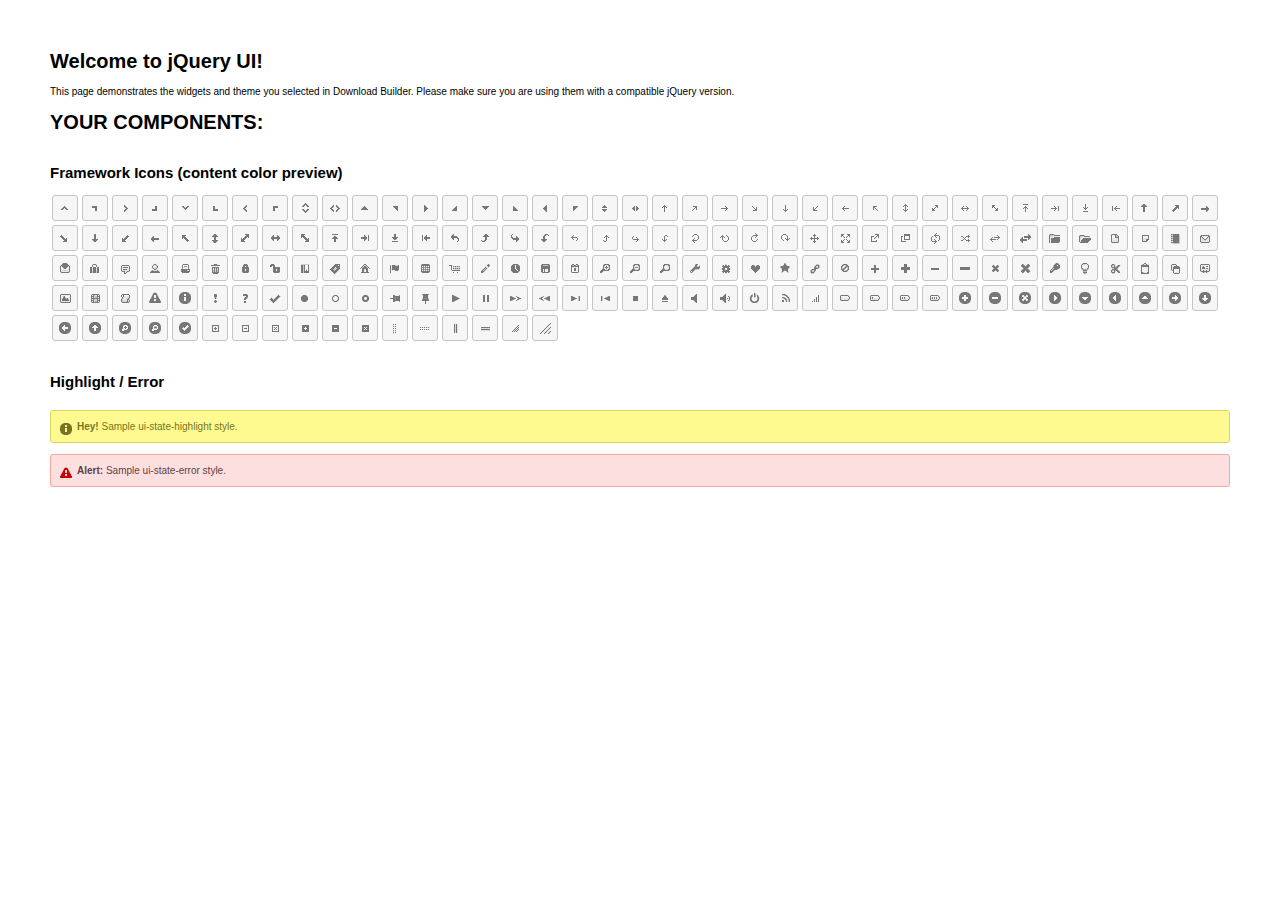
<file: police/static/bowerComponents/jquery-ui-1.11.4.custom/index.html>
<!doctype html>
<html lang="us">
<head>
	<meta charset="utf-8">
	<title>jQuery UI Example Page</title>
	<link href="jquery-ui.css" rel="stylesheet">
	<style>
	body{
		font: 62.5% "Trebuchet MS", sans-serif;
		margin: 50px;
	}
	.demoHeaders {
		margin-top: 2em;
	}
	#dialog-link {
		padding: .4em 1em .4em 20px;
		text-decoration: none;
		position: relative;
	}
	#dialog-link span.ui-icon {
		margin: 0 5px 0 0;
		position: absolute;
		left: .2em;
		top: 50%;
		margin-top: -8px;
	}
	#icons {
		margin: 0;
		padding: 0;
	}
	#icons li {
		margin: 2px;
		position: relative;
		padding: 4px 0;
		cursor: pointer;
		float: left;
		list-style: none;
	}
	#icons span.ui-icon {
		float: left;
		margin: 0 4px;
	}
	.fakewindowcontain .ui-widget-overlay {
		position: absolute;
	}
	select {
		width: 200px;
	}
	</style>
</head>
<body>

<h1>Welcome to jQuery UI!</h1>

<div class="ui-widget">
	<p>This page demonstrates the widgets and theme you selected in Download Builder. Please make sure you are using them with a compatible jQuery version.</p>
</div>

<h1>YOUR COMPONENTS:</h1>












<h2 class="demoHeaders">Framework Icons (content color preview)</h2>
<ul id="icons" class="ui-widget ui-helper-clearfix">
	<li class="ui-state-default ui-corner-all" title=".ui-icon-carat-1-n"><span class="ui-icon ui-icon-carat-1-n"></span></li>
	<li class="ui-state-default ui-corner-all" title=".ui-icon-carat-1-ne"><span class="ui-icon ui-icon-carat-1-ne"></span></li>
	<li class="ui-state-default ui-corner-all" title=".ui-icon-carat-1-e"><span class="ui-icon ui-icon-carat-1-e"></span></li>
	<li class="ui-state-default ui-corner-all" title=".ui-icon-carat-1-se"><span class="ui-icon ui-icon-carat-1-se"></span></li>
	<li class="ui-state-default ui-corner-all" title=".ui-icon-carat-1-s"><span class="ui-icon ui-icon-carat-1-s"></span></li>
	<li class="ui-state-default ui-corner-all" title=".ui-icon-carat-1-sw"><span class="ui-icon ui-icon-carat-1-sw"></span></li>
	<li class="ui-state-default ui-corner-all" title=".ui-icon-carat-1-w"><span class="ui-icon ui-icon-carat-1-w"></span></li>
	<li class="ui-state-default ui-corner-all" title=".ui-icon-carat-1-nw"><span class="ui-icon ui-icon-carat-1-nw"></span></li>
	<li class="ui-state-default ui-corner-all" title=".ui-icon-carat-2-n-s"><span class="ui-icon ui-icon-carat-2-n-s"></span></li>
	<li class="ui-state-default ui-corner-all" title=".ui-icon-carat-2-e-w"><span class="ui-icon ui-icon-carat-2-e-w"></span></li>
	<li class="ui-state-default ui-corner-all" title=".ui-icon-triangle-1-n"><span class="ui-icon ui-icon-triangle-1-n"></span></li>
	<li class="ui-state-default ui-corner-all" title=".ui-icon-triangle-1-ne"><span class="ui-icon ui-icon-triangle-1-ne"></span></li>
	<li class="ui-state-default ui-corner-all" title=".ui-icon-triangle-1-e"><span class="ui-icon ui-icon-triangle-1-e"></span></li>
	<li class="ui-state-default ui-corner-all" title=".ui-icon-triangle-1-se"><span class="ui-icon ui-icon-triangle-1-se"></span></li>
	<li class="ui-state-default ui-corner-all" title=".ui-icon-triangle-1-s"><span class="ui-icon ui-icon-triangle-1-s"></span></li>
	<li class="ui-state-default ui-corner-all" title=".ui-icon-triangle-1-sw"><span class="ui-icon ui-icon-triangle-1-sw"></span></li>
	<li class="ui-state-default ui-corner-all" title=".ui-icon-triangle-1-w"><span class="ui-icon ui-icon-triangle-1-w"></span></li>
	<li class="ui-state-default ui-corner-all" title=".ui-icon-triangle-1-nw"><span class="ui-icon ui-icon-triangle-1-nw"></span></li>
	<li class="ui-state-default ui-corner-all" title=".ui-icon-triangle-2-n-s"><span class="ui-icon ui-icon-triangle-2-n-s"></span></li>
	<li class="ui-state-default ui-corner-all" title=".ui-icon-triangle-2-e-w"><span class="ui-icon ui-icon-triangle-2-e-w"></span></li>
	<li class="ui-state-default ui-corner-all" title=".ui-icon-arrow-1-n"><span class="ui-icon ui-icon-arrow-1-n"></span></li>
	<li class="ui-state-default ui-corner-all" title=".ui-icon-arrow-1-ne"><span class="ui-icon ui-icon-arrow-1-ne"></span></li>
	<li class="ui-state-default ui-corner-all" title=".ui-icon-arrow-1-e"><span class="ui-icon ui-icon-arrow-1-e"></span></li>
	<li class="ui-state-default ui-corner-all" title=".ui-icon-arrow-1-se"><span class="ui-icon ui-icon-arrow-1-se"></span></li>
	<li class="ui-state-default ui-corner-all" title=".ui-icon-arrow-1-s"><span class="ui-icon ui-icon-arrow-1-s"></span></li>
	<li class="ui-state-default ui-corner-all" title=".ui-icon-arrow-1-sw"><span class="ui-icon ui-icon-arrow-1-sw"></span></li>
	<li class="ui-state-default ui-corner-all" title=".ui-icon-arrow-1-w"><span class="ui-icon ui-icon-arrow-1-w"></span></li>
	<li class="ui-state-default ui-corner-all" title=".ui-icon-arrow-1-nw"><span class="ui-icon ui-icon-arrow-1-nw"></span></li>
	<li class="ui-state-default ui-corner-all" title=".ui-icon-arrow-2-n-s"><span class="ui-icon ui-icon-arrow-2-n-s"></span></li>
	<li class="ui-state-default ui-corner-all" title=".ui-icon-arrow-2-ne-sw"><span class="ui-icon ui-icon-arrow-2-ne-sw"></span></li>
	<li class="ui-state-default ui-corner-all" title=".ui-icon-arrow-2-e-w"><span class="ui-icon ui-icon-arrow-2-e-w"></span></li>
	<li class="ui-state-default ui-corner-all" title=".ui-icon-arrow-2-se-nw"><span class="ui-icon ui-icon-arrow-2-se-nw"></span></li>
	<li class="ui-state-default ui-corner-all" title=".ui-icon-arrowstop-1-n"><span class="ui-icon ui-icon-arrowstop-1-n"></span></li>
	<li class="ui-state-default ui-corner-all" title=".ui-icon-arrowstop-1-e"><span class="ui-icon ui-icon-arrowstop-1-e"></span></li>
	<li class="ui-state-default ui-corner-all" title=".ui-icon-arrowstop-1-s"><span class="ui-icon ui-icon-arrowstop-1-s"></span></li>
	<li class="ui-state-default ui-corner-all" title=".ui-icon-arrowstop-1-w"><span class="ui-icon ui-icon-arrowstop-1-w"></span></li>
	<li class="ui-state-default ui-corner-all" title=".ui-icon-arrowthick-1-n"><span class="ui-icon ui-icon-arrowthick-1-n"></span></li>
	<li class="ui-state-default ui-corner-all" title=".ui-icon-arrowthick-1-ne"><span class="ui-icon ui-icon-arrowthick-1-ne"></span></li>
	<li class="ui-state-default ui-corner-all" title=".ui-icon-arrowthick-1-e"><span class="ui-icon ui-icon-arrowthick-1-e"></span></li>
	<li class="ui-state-default ui-corner-all" title=".ui-icon-arrowthick-1-se"><span class="ui-icon ui-icon-arrowthick-1-se"></span></li>
	<li class="ui-state-default ui-corner-all" title=".ui-icon-arrowthick-1-s"><span class="ui-icon ui-icon-arrowthick-1-s"></span></li>
	<li class="ui-state-default ui-corner-all" title=".ui-icon-arrowthick-1-sw"><span class="ui-icon ui-icon-arrowthick-1-sw"></span></li>
	<li class="ui-state-default ui-corner-all" title=".ui-icon-arrowthick-1-w"><span class="ui-icon ui-icon-arrowthick-1-w"></span></li>
	<li class="ui-state-default ui-corner-all" title=".ui-icon-arrowthick-1-nw"><span class="ui-icon ui-icon-arrowthick-1-nw"></span></li>
	<li class="ui-state-default ui-corner-all" title=".ui-icon-arrowthick-2-n-s"><span class="ui-icon ui-icon-arrowthick-2-n-s"></span></li>
	<li class="ui-state-default ui-corner-all" title=".ui-icon-arrowthick-2-ne-sw"><span class="ui-icon ui-icon-arrowthick-2-ne-sw"></span></li>
	<li class="ui-state-default ui-corner-all" title=".ui-icon-arrowthick-2-e-w"><span class="ui-icon ui-icon-arrowthick-2-e-w"></span></li>
	<li class="ui-state-default ui-corner-all" title=".ui-icon-arrowthick-2-se-nw"><span class="ui-icon ui-icon-arrowthick-2-se-nw"></span></li>
	<li class="ui-state-default ui-corner-all" title=".ui-icon-arrowthickstop-1-n"><span class="ui-icon ui-icon-arrowthickstop-1-n"></span></li>
	<li class="ui-state-default ui-corner-all" title=".ui-icon-arrowthickstop-1-e"><span class="ui-icon ui-icon-arrowthickstop-1-e"></span></li>
	<li class="ui-state-default ui-corner-all" title=".ui-icon-arrowthickstop-1-s"><span class="ui-icon ui-icon-arrowthickstop-1-s"></span></li>
	<li class="ui-state-default ui-corner-all" title=".ui-icon-arrowthickstop-1-w"><span class="ui-icon ui-icon-arrowthickstop-1-w"></span></li>
	<li class="ui-state-default ui-corner-all" title=".ui-icon-arrowreturnthick-1-w"><span class="ui-icon ui-icon-arrowreturnthick-1-w"></span></li>
	<li class="ui-state-default ui-corner-all" title=".ui-icon-arrowreturnthick-1-n"><span class="ui-icon ui-icon-arrowreturnthick-1-n"></span></li>
	<li class="ui-state-default ui-corner-all" title=".ui-icon-arrowreturnthick-1-e"><span class="ui-icon ui-icon-arrowreturnthick-1-e"></span></li>
	<li class="ui-state-default ui-corner-all" title=".ui-icon-arrowreturnthick-1-s"><span class="ui-icon ui-icon-arrowreturnthick-1-s"></span></li>
	<li class="ui-state-default ui-corner-all" title=".ui-icon-arrowreturn-1-w"><span class="ui-icon ui-icon-arrowreturn-1-w"></span></li>
	<li class="ui-state-default ui-corner-all" title=".ui-icon-arrowreturn-1-n"><span class="ui-icon ui-icon-arrowreturn-1-n"></span></li>
	<li class="ui-state-default ui-corner-all" title=".ui-icon-arrowreturn-1-e"><span class="ui-icon ui-icon-arrowreturn-1-e"></span></li>
	<li class="ui-state-default ui-corner-all" title=".ui-icon-arrowreturn-1-s"><span class="ui-icon ui-icon-arrowreturn-1-s"></span></li>
	<li class="ui-state-default ui-corner-all" title=".ui-icon-arrowrefresh-1-w"><span class="ui-icon ui-icon-arrowrefresh-1-w"></span></li>
	<li class="ui-state-default ui-corner-all" title=".ui-icon-arrowrefresh-1-n"><span class="ui-icon ui-icon-arrowrefresh-1-n"></span></li>
	<li class="ui-state-default ui-corner-all" title=".ui-icon-arrowrefresh-1-e"><span class="ui-icon ui-icon-arrowrefresh-1-e"></span></li>
	<li class="ui-state-default ui-corner-all" title=".ui-icon-arrowrefresh-1-s"><span class="ui-icon ui-icon-arrowrefresh-1-s"></span></li>
	<li class="ui-state-default ui-corner-all" title=".ui-icon-arrow-4"><span class="ui-icon ui-icon-arrow-4"></span></li>
	<li class="ui-state-default ui-corner-all" title=".ui-icon-arrow-4-diag"><span class="ui-icon ui-icon-arrow-4-diag"></span></li>
	<li class="ui-state-default ui-corner-all" title=".ui-icon-extlink"><span class="ui-icon ui-icon-extlink"></span></li>
	<li class="ui-state-default ui-corner-all" title=".ui-icon-newwin"><span class="ui-icon ui-icon-newwin"></span></li>
	<li class="ui-state-default ui-corner-all" title=".ui-icon-refresh"><span class="ui-icon ui-icon-refresh"></span></li>
	<li class="ui-state-default ui-corner-all" title=".ui-icon-shuffle"><span class="ui-icon ui-icon-shuffle"></span></li>
	<li class="ui-state-default ui-corner-all" title=".ui-icon-transfer-e-w"><span class="ui-icon ui-icon-transfer-e-w"></span></li>
	<li class="ui-state-default ui-corner-all" title=".ui-icon-transferthick-e-w"><span class="ui-icon ui-icon-transferthick-e-w"></span></li>
	<li class="ui-state-default ui-corner-all" title=".ui-icon-folder-collapsed"><span class="ui-icon ui-icon-folder-collapsed"></span></li>
	<li class="ui-state-default ui-corner-all" title=".ui-icon-folder-open"><span class="ui-icon ui-icon-folder-open"></span></li>
	<li class="ui-state-default ui-corner-all" title=".ui-icon-document"><span class="ui-icon ui-icon-document"></span></li>
	<li class="ui-state-default ui-corner-all" title=".ui-icon-document-b"><span class="ui-icon ui-icon-document-b"></span></li>
	<li class="ui-state-default ui-corner-all" title=".ui-icon-note"><span class="ui-icon ui-icon-note"></span></li>
	<li class="ui-state-default ui-corner-all" title=".ui-icon-mail-closed"><span class="ui-icon ui-icon-mail-closed"></span></li>
	<li class="ui-state-default ui-corner-all" title=".ui-icon-mail-open"><span class="ui-icon ui-icon-mail-open"></span></li>
	<li class="ui-state-default ui-corner-all" title=".ui-icon-suitcase"><span class="ui-icon ui-icon-suitcase"></span></li>
	<li class="ui-state-default ui-corner-all" title=".ui-icon-comment"><span class="ui-icon ui-icon-comment"></span></li>
	<li class="ui-state-default ui-corner-all" title=".ui-icon-person"><span class="ui-icon ui-icon-person"></span></li>
	<li class="ui-state-default ui-corner-all" title=".ui-icon-print"><span class="ui-icon ui-icon-print"></span></li>
	<li class="ui-state-default ui-corner-all" title=".ui-icon-trash"><span class="ui-icon ui-icon-trash"></span></li>
	<li class="ui-state-default ui-corner-all" title=".ui-icon-locked"><span class="ui-icon ui-icon-locked"></span></li>
	<li class="ui-state-default ui-corner-all" title=".ui-icon-unlocked"><span class="ui-icon ui-icon-unlocked"></span></li>
	<li class="ui-state-default ui-corner-all" title=".ui-icon-bookmark"><span class="ui-icon ui-icon-bookmark"></span></li>
	<li class="ui-state-default ui-corner-all" title=".ui-icon-tag"><span class="ui-icon ui-icon-tag"></span></li>
	<li class="ui-state-default ui-corner-all" title=".ui-icon-home"><span class="ui-icon ui-icon-home"></span></li>
	<li class="ui-state-default ui-corner-all" title=".ui-icon-flag"><span class="ui-icon ui-icon-flag"></span></li>
	<li class="ui-state-default ui-corner-all" title=".ui-icon-calculator"><span class="ui-icon ui-icon-calculator"></span></li>
	<li class="ui-state-default ui-corner-all" title=".ui-icon-cart"><span class="ui-icon ui-icon-cart"></span></li>
	<li class="ui-state-default ui-corner-all" title=".ui-icon-pencil"><span class="ui-icon ui-icon-pencil"></span></li>
	<li class="ui-state-default ui-corner-all" title=".ui-icon-clock"><span class="ui-icon ui-icon-clock"></span></li>
	<li class="ui-state-default ui-corner-all" title=".ui-icon-disk"><span class="ui-icon ui-icon-disk"></span></li>
	<li class="ui-state-default ui-corner-all" title=".ui-icon-calendar"><span class="ui-icon ui-icon-calendar"></span></li>
	<li class="ui-state-default ui-corner-all" title=".ui-icon-zoomin"><span class="ui-icon ui-icon-zoomin"></span></li>
	<li class="ui-state-default ui-corner-all" title=".ui-icon-zoomout"><span class="ui-icon ui-icon-zoomout"></span></li>
	<li class="ui-state-default ui-corner-all" title=".ui-icon-search"><span class="ui-icon ui-icon-search"></span></li>
	<li class="ui-state-default ui-corner-all" title=".ui-icon-wrench"><span class="ui-icon ui-icon-wrench"></span></li>
	<li class="ui-state-default ui-corner-all" title=".ui-icon-gear"><span class="ui-icon ui-icon-gear"></span></li>
	<li class="ui-state-default ui-corner-all" title=".ui-icon-heart"><span class="ui-icon ui-icon-heart"></span></li>
	<li class="ui-state-default ui-corner-all" title=".ui-icon-star"><span class="ui-icon ui-icon-star"></span></li>
	<li class="ui-state-default ui-corner-all" title=".ui-icon-link"><span class="ui-icon ui-icon-link"></span></li>
	<li class="ui-state-default ui-corner-all" title=".ui-icon-cancel"><span class="ui-icon ui-icon-cancel"></span></li>
	<li class="ui-state-default ui-corner-all" title=".ui-icon-plus"><span class="ui-icon ui-icon-plus"></span></li>
	<li class="ui-state-default ui-corner-all" title=".ui-icon-plusthick"><span class="ui-icon ui-icon-plusthick"></span></li>
	<li class="ui-state-default ui-corner-all" title=".ui-icon-minus"><span class="ui-icon ui-icon-minus"></span></li>
	<li class="ui-state-default ui-corner-all" title=".ui-icon-minusthick"><span class="ui-icon ui-icon-minusthick"></span></li>
	<li class="ui-state-default ui-corner-all" title=".ui-icon-close"><span class="ui-icon ui-icon-close"></span></li>
	<li class="ui-state-default ui-corner-all" title=".ui-icon-closethick"><span class="ui-icon ui-icon-closethick"></span></li>
	<li class="ui-state-default ui-corner-all" title=".ui-icon-key"><span class="ui-icon ui-icon-key"></span></li>
	<li class="ui-state-default ui-corner-all" title=".ui-icon-lightbulb"><span class="ui-icon ui-icon-lightbulb"></span></li>
	<li class="ui-state-default ui-corner-all" title=".ui-icon-scissors"><span class="ui-icon ui-icon-scissors"></span></li>
	<li class="ui-state-default ui-corner-all" title=".ui-icon-clipboard"><span class="ui-icon ui-icon-clipboard"></span></li>
	<li class="ui-state-default ui-corner-all" title=".ui-icon-copy"><span class="ui-icon ui-icon-copy"></span></li>
	<li class="ui-state-default ui-corner-all" title=".ui-icon-contact"><span class="ui-icon ui-icon-contact"></span></li>
	<li class="ui-state-default ui-corner-all" title=".ui-icon-image"><span class="ui-icon ui-icon-image"></span></li>
	<li class="ui-state-default ui-corner-all" title=".ui-icon-video"><span class="ui-icon ui-icon-video"></span></li>
	<li class="ui-state-default ui-corner-all" title=".ui-icon-script"><span class="ui-icon ui-icon-script"></span></li>
	<li class="ui-state-default ui-corner-all" title=".ui-icon-alert"><span class="ui-icon ui-icon-alert"></span></li>
	<li class="ui-state-default ui-corner-all" title=".ui-icon-info"><span class="ui-icon ui-icon-info"></span></li>
	<li class="ui-state-default ui-corner-all" title=".ui-icon-notice"><span class="ui-icon ui-icon-notice"></span></li>
	<li class="ui-state-default ui-corner-all" title=".ui-icon-help"><span class="ui-icon ui-icon-help"></span></li>
	<li class="ui-state-default ui-corner-all" title=".ui-icon-check"><span class="ui-icon ui-icon-check"></span></li>
	<li class="ui-state-default ui-corner-all" title=".ui-icon-bullet"><span class="ui-icon ui-icon-bullet"></span></li>
	<li class="ui-state-default ui-corner-all" title=".ui-icon-radio-off"><span class="ui-icon ui-icon-radio-off"></span></li>
	<li class="ui-state-default ui-corner-all" title=".ui-icon-radio-on"><span class="ui-icon ui-icon-radio-on"></span></li>
	<li class="ui-state-default ui-corner-all" title=".ui-icon-pin-w"><span class="ui-icon ui-icon-pin-w"></span></li>
	<li class="ui-state-default ui-corner-all" title=".ui-icon-pin-s"><span class="ui-icon ui-icon-pin-s"></span></li>
	<li class="ui-state-default ui-corner-all" title=".ui-icon-play"><span class="ui-icon ui-icon-play"></span></li>
	<li class="ui-state-default ui-corner-all" title=".ui-icon-pause"><span class="ui-icon ui-icon-pause"></span></li>
	<li class="ui-state-default ui-corner-all" title=".ui-icon-seek-next"><span class="ui-icon ui-icon-seek-next"></span></li>
	<li class="ui-state-default ui-corner-all" title=".ui-icon-seek-prev"><span class="ui-icon ui-icon-seek-prev"></span></li>
	<li class="ui-state-default ui-corner-all" title=".ui-icon-seek-end"><span class="ui-icon ui-icon-seek-end"></span></li>
	<li class="ui-state-default ui-corner-all" title=".ui-icon-seek-first"><span class="ui-icon ui-icon-seek-first"></span></li>
	<li class="ui-state-default ui-corner-all" title=".ui-icon-stop"><span class="ui-icon ui-icon-stop"></span></li>
	<li class="ui-state-default ui-corner-all" title=".ui-icon-eject"><span class="ui-icon ui-icon-eject"></span></li>
	<li class="ui-state-default ui-corner-all" title=".ui-icon-volume-off"><span class="ui-icon ui-icon-volume-off"></span></li>
	<li class="ui-state-default ui-corner-all" title=".ui-icon-volume-on"><span class="ui-icon ui-icon-volume-on"></span></li>
	<li class="ui-state-default ui-corner-all" title=".ui-icon-power"><span class="ui-icon ui-icon-power"></span></li>
	<li class="ui-state-default ui-corner-all" title=".ui-icon-signal-diag"><span class="ui-icon ui-icon-signal-diag"></span></li>
	<li class="ui-state-default ui-corner-all" title=".ui-icon-signal"><span class="ui-icon ui-icon-signal"></span></li>
	<li class="ui-state-default ui-corner-all" title=".ui-icon-battery-0"><span class="ui-icon ui-icon-battery-0"></span></li>
	<li class="ui-state-default ui-corner-all" title=".ui-icon-battery-1"><span class="ui-icon ui-icon-battery-1"></span></li>
	<li class="ui-state-default ui-corner-all" title=".ui-icon-battery-2"><span class="ui-icon ui-icon-battery-2"></span></li>
	<li class="ui-state-default ui-corner-all" title=".ui-icon-battery-3"><span class="ui-icon ui-icon-battery-3"></span></li>
	<li class="ui-state-default ui-corner-all" title=".ui-icon-circle-plus"><span class="ui-icon ui-icon-circle-plus"></span></li>
	<li class="ui-state-default ui-corner-all" title=".ui-icon-circle-minus"><span class="ui-icon ui-icon-circle-minus"></span></li>
	<li class="ui-state-default ui-corner-all" title=".ui-icon-circle-close"><span class="ui-icon ui-icon-circle-close"></span></li>
	<li class="ui-state-default ui-corner-all" title=".ui-icon-circle-triangle-e"><span class="ui-icon ui-icon-circle-triangle-e"></span></li>
	<li class="ui-state-default ui-corner-all" title=".ui-icon-circle-triangle-s"><span class="ui-icon ui-icon-circle-triangle-s"></span></li>
	<li class="ui-state-default ui-corner-all" title=".ui-icon-circle-triangle-w"><span class="ui-icon ui-icon-circle-triangle-w"></span></li>
	<li class="ui-state-default ui-corner-all" title=".ui-icon-circle-triangle-n"><span class="ui-icon ui-icon-circle-triangle-n"></span></li>
	<li class="ui-state-default ui-corner-all" title=".ui-icon-circle-arrow-e"><span class="ui-icon ui-icon-circle-arrow-e"></span></li>
	<li class="ui-state-default ui-corner-all" title=".ui-icon-circle-arrow-s"><span class="ui-icon ui-icon-circle-arrow-s"></span></li>
	<li class="ui-state-default ui-corner-all" title=".ui-icon-circle-arrow-w"><span class="ui-icon ui-icon-circle-arrow-w"></span></li>
	<li class="ui-state-default ui-corner-all" title=".ui-icon-circle-arrow-n"><span class="ui-icon ui-icon-circle-arrow-n"></span></li>
	<li class="ui-state-default ui-corner-all" title=".ui-icon-circle-zoomin"><span class="ui-icon ui-icon-circle-zoomin"></span></li>
	<li class="ui-state-default ui-corner-all" title=".ui-icon-circle-zoomout"><span class="ui-icon ui-icon-circle-zoomout"></span></li>
	<li class="ui-state-default ui-corner-all" title=".ui-icon-circle-check"><span class="ui-icon ui-icon-circle-check"></span></li>
	<li class="ui-state-default ui-corner-all" title=".ui-icon-circlesmall-plus"><span class="ui-icon ui-icon-circlesmall-plus"></span></li>
	<li class="ui-state-default ui-corner-all" title=".ui-icon-circlesmall-minus"><span class="ui-icon ui-icon-circlesmall-minus"></span></li>
	<li class="ui-state-default ui-corner-all" title=".ui-icon-circlesmall-close"><span class="ui-icon ui-icon-circlesmall-close"></span></li>
	<li class="ui-state-default ui-corner-all" title=".ui-icon-squaresmall-plus"><span class="ui-icon ui-icon-squaresmall-plus"></span></li>
	<li class="ui-state-default ui-corner-all" title=".ui-icon-squaresmall-minus"><span class="ui-icon ui-icon-squaresmall-minus"></span></li>
	<li class="ui-state-default ui-corner-all" title=".ui-icon-squaresmall-close"><span class="ui-icon ui-icon-squaresmall-close"></span></li>
	<li class="ui-state-default ui-corner-all" title=".ui-icon-grip-dotted-vertical"><span class="ui-icon ui-icon-grip-dotted-vertical"></span></li>
	<li class="ui-state-default ui-corner-all" title=".ui-icon-grip-dotted-horizontal"><span class="ui-icon ui-icon-grip-dotted-horizontal"></span></li>
	<li class="ui-state-default ui-corner-all" title=".ui-icon-grip-solid-vertical"><span class="ui-icon ui-icon-grip-solid-vertical"></span></li>
	<li class="ui-state-default ui-corner-all" title=".ui-icon-grip-solid-horizontal"><span class="ui-icon ui-icon-grip-solid-horizontal"></span></li>
	<li class="ui-state-default ui-corner-all" title=".ui-icon-gripsmall-diagonal-se"><span class="ui-icon ui-icon-gripsmall-diagonal-se"></span></li>
	<li class="ui-state-default ui-corner-all" title=".ui-icon-grip-diagonal-se"><span class="ui-icon ui-icon-grip-diagonal-se"></span></li>
</ul>















<!-- Highlight / Error -->
<h2 class="demoHeaders">Highlight / Error</h2>
<div class="ui-widget">
	<div class="ui-state-highlight ui-corner-all" style="margin-top: 20px; padding: 0 .7em;">
		<p><span class="ui-icon ui-icon-info" style="float: left; margin-right: .3em;"></span>
		<strong>Hey!</strong> Sample ui-state-highlight style.</p>
	</div>
</div>
<br>
<div class="ui-widget">
	<div class="ui-state-error ui-corner-all" style="padding: 0 .7em;">
		<p><span class="ui-icon ui-icon-alert" style="float: left; margin-right: .3em;"></span>
		<strong>Alert:</strong> Sample ui-state-error style.</p>
	</div>
</div>

<script src="external/jquery/jquery.js"></script>
<script src="jquery-ui.js"></script>
<script>
























// Hover states on the static widgets
$( "#dialog-link, #icons li" ).hover(
	function() {
		$( this ).addClass( "ui-state-hover" );
	},
	function() {
		$( this ).removeClass( "ui-state-hover" );
	}
);
</script>
</body>
</html>
</file>
